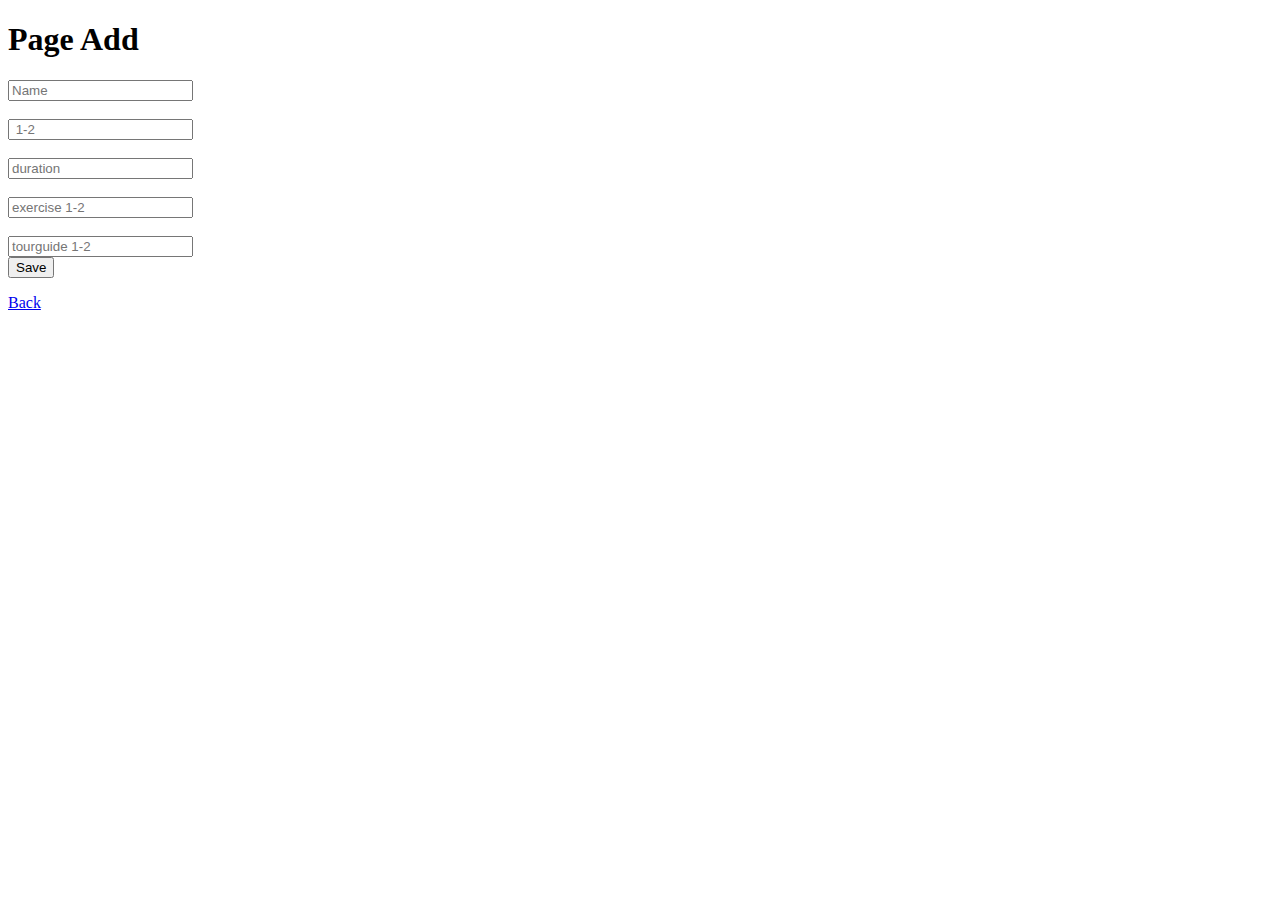
<file: src/main/resources/static/add.html>
<!DOCTYPE html>
<html lang="en">

<head>
    <meta charset="UTF-8">
    <meta http-equiv="X-UA-Compatible" content="IE=edge">
    <meta name="viewport" content="width=device-width, initial-scale=1.0">
    <title>Document</title>
</head>

<body>
<h1>Page Add</h1>
<form>
    <div><input id="t-name" placeholder="Name" /></div>
    <br />
    <div><input type="number" id="t-type" placeholder=" 1-2"></div>
    <br />
    <div><input id="t-duration" placeholder="duration"></div>
    <br />
    <div><input id="t-exercise" placeholder="exercise 1-2"></div>
    <br />
    <div><input id="t-tourguide" placeholder="tourguide 1-2"></div>
    <button type="button" id="btn-save">Save</button>
</form>
<p id="status"></p>
<p><a href="/">Back</a></p>


<script>

    const SERVER_URL = sessionStorage.getItem("SERVER_URL");
    document.getElementById("btn-save").onclick = (evt) => {
        // evt.preventDefault() //Why is this required



        const name = document.getElementById('t-name').value
        const type_id = document.getElementById('t-type').value
        const duration = document.getElementById('t-duration').value
        const exercise_id = document.getElementById('t-exercise').value
        const tourguide_id = document.getElementById('t-tourguide').value

        const newTour = {
            name,type_id,duration,exercise_id,tourguide_id
        }



        fetch(SERVER_URL, {
            method: 'POST',
            headers: {
                'Content-Type': 'application/json',
            },
            body: JSON.stringify(newTour),
        })
            .then(response => response.json())
            .then(newTour => {
                console.log(newTour)
            })
    }
</script>
</body>

</html>
</file>
